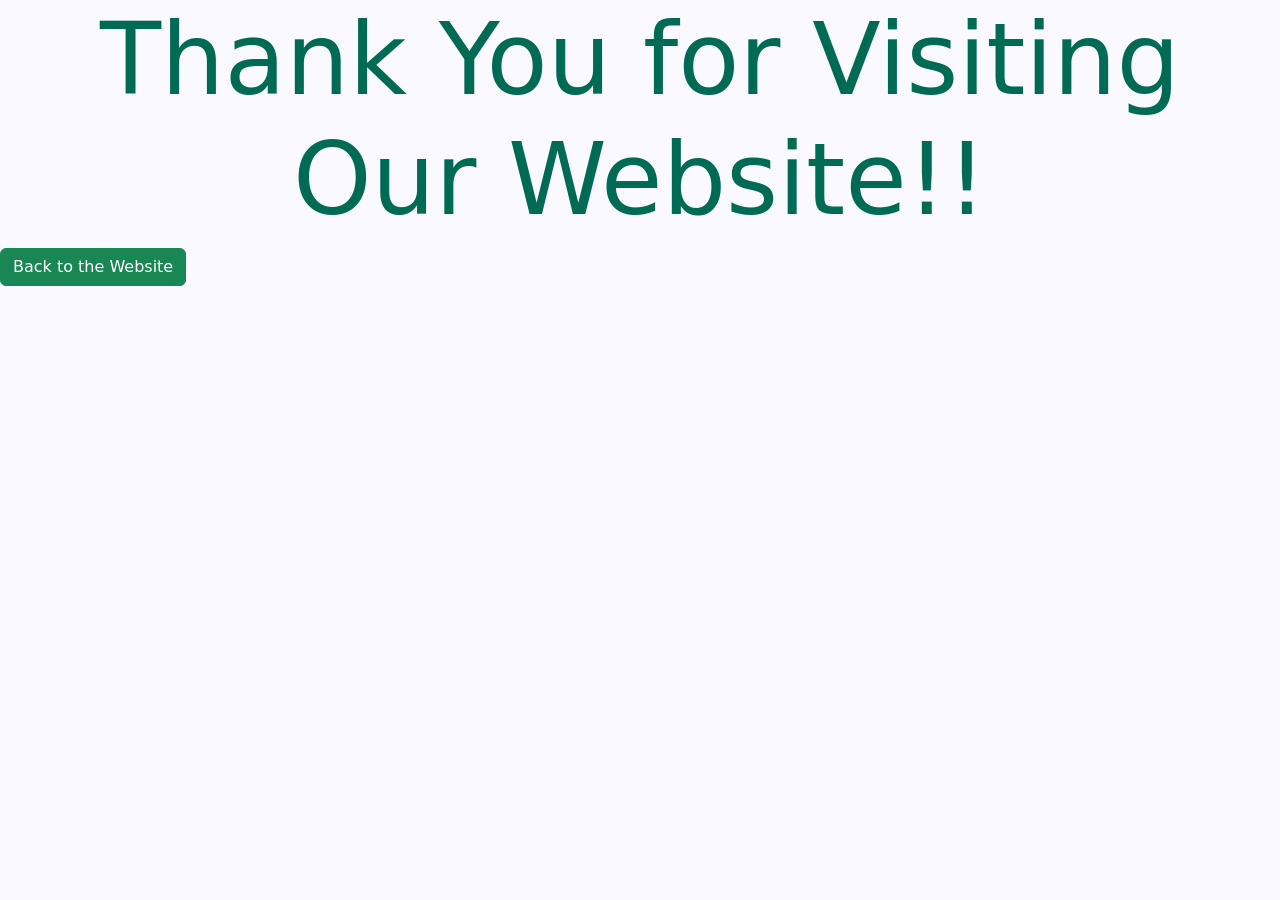
<file: head.html>
<!DOCTYPE html>
<html lang="en">
<head>
    <meta charset="UTF-8">
    <meta name="viewport" content="width=device-width, initial-scale=1.0">
    <title>Thank You</title>
    <link href="https://cdn.jsdelivr.net/npm/bootstrap@5.3.8/dist/css/bootstrap.min.css" rel="stylesheet">
    <style>
        body{
            background-color:#F9F9FF;
        }
        h2{
            color:#006b54;
            text-align: center;
            text-shadow: 50px;
            font-size:100px;
        }
    </style>
    <link href="style2.css" rel="stylesheet">
</head>
<body>
    <h2>Thank You for Visiting Our Website!!</h2>
    <a href="index.html" class="btn btn-success">Back to the  Website</a>
    <script src="https://cdn.jsdelivr.net/npm/@popperjs/core@2.11.8/dist/umd/popper.min.js"></script>
    <script src="https://cdn.jsdelivr.net/npm/bootstrap@5.3.8/dist/js/bootstrap.min.js"></script>
</body>
</html>
</file>
<file: style2.css>
body.dark-mode{
    background:linear-gradient(to right, #0F172A,
    #164859);
    color:#CBD5E1;
}
/* navbar */
body.dark-mode .navbar{
   background:linear-gradient(to right, #0F172A,
    #164859)!important;
    color:#CBD5E1 !important;
    border-bottom:2px solid #48576c;
}
body.dark-mode .nav-link{
    color:#CBD5E1;
}
/* section 2 */
body.dark-mode .service{
    background-color: #113741;
}
body.dark-mode .services{
    background-color: #334155;
}
body.dark-mode .services2{
    background-color: #334155;
}
body.dark-mode .services-part2{
    background-color:#334155;
}

/* section 3 */
body.dark-mode .section3{
   background:linear-gradient(to right, #0F172A,
    #164859);
}
body.dark-mode .card{
    background-color: #1E293B;
    color:#CBD5E1;
    border: 2px solid #334155;
}

/* section 4 */
body.dark-mode .stories{
    background-color: #113741;
}
body.dark-mode .profile{
    background-color: #334155;
}
body.dark-mode #large{
    color:#F8FAFC;
}
body.dark-mode #small{
    color:#CBD5E1;
}
body.dark-mode .view{
    color:#CBD5E1;
}

/* contact section 5 */
body.dark-mode .form-section{
    background-color: #334155;
    color:#CBD5E1;
}

/* section 6 */
body.dark-mode .footer-wrapper{
    background-color:#113741;
}

/* others tag */
body.dark-mode h1,
body.dark-mode h2,
body.dark-mode h3,
body.dark-mode h4{
    color:#F8FAFC;
}
body.dark-mode p{
    color:#CBD5E1;
}
</file>
